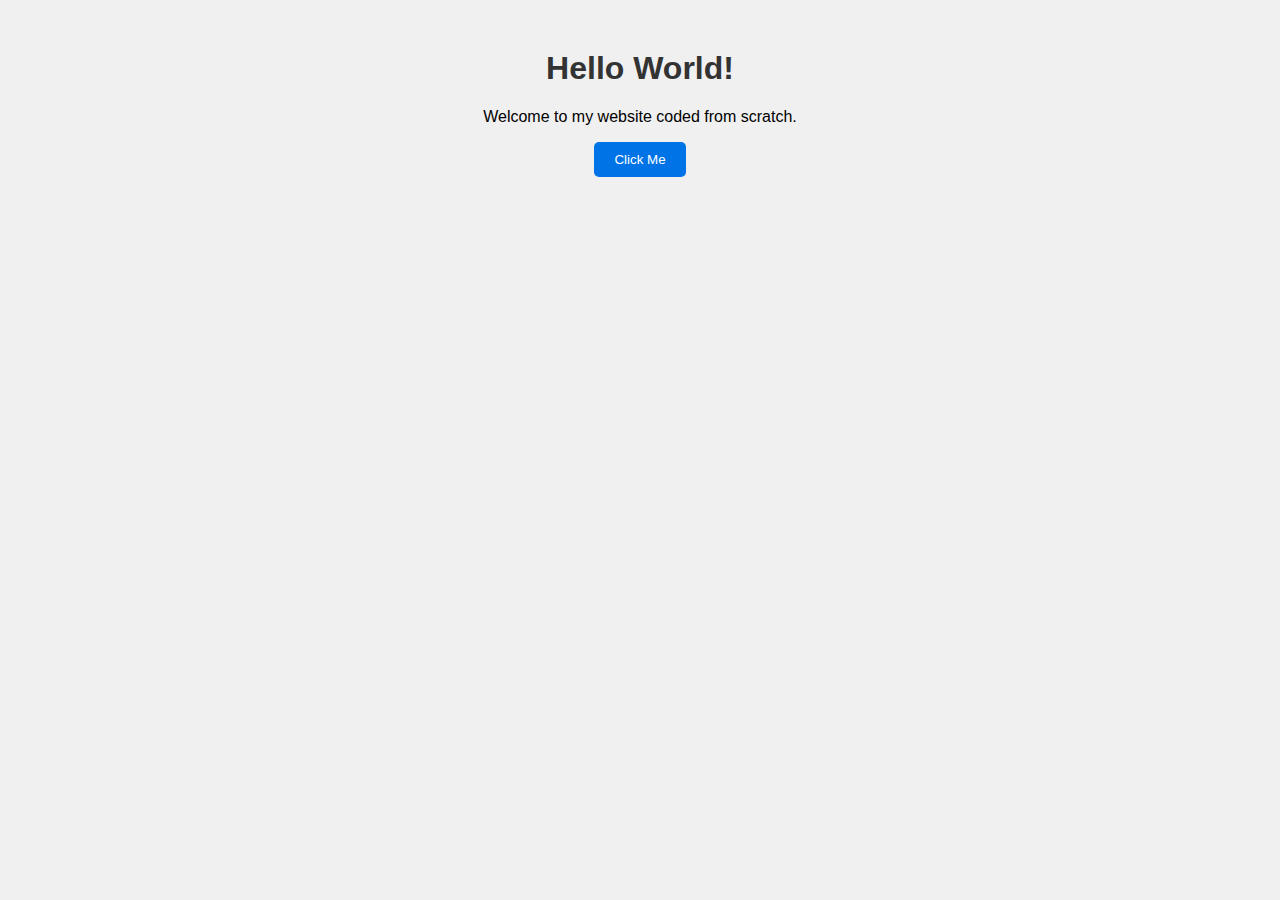
<file: buy/index.html>
<!DOCTYPE html>
<html lang="en">
<head>
  <meta charset="UTF-8">
  <meta name="viewport" content="width=device-width, initial-scale=1.0">
  <title>My First Website</title>
  <link rel="stylesheet" href="style.css">
</head>
<body>
  <h1>Hello World!</h1>
  <p>Welcome to my website coded from scratch.</p>
  <button onclick="sayHello()">Click Me</button>
  <script src="script.js"></script>
</body>
</html>
</file>
<file: buy/style.css>
body {
  font-family: Arial, sans-serif;
  text-align: center;
  margin-top: 50px;
  background: #f0f0f0;
}

h1 {
  color: #333;
}
button {
  padding: 10px 20px;
  background: #0073e6;
  border: none;
  color: white;
  border-radius: 5px;
  cursor: pointer;
}
</file>
